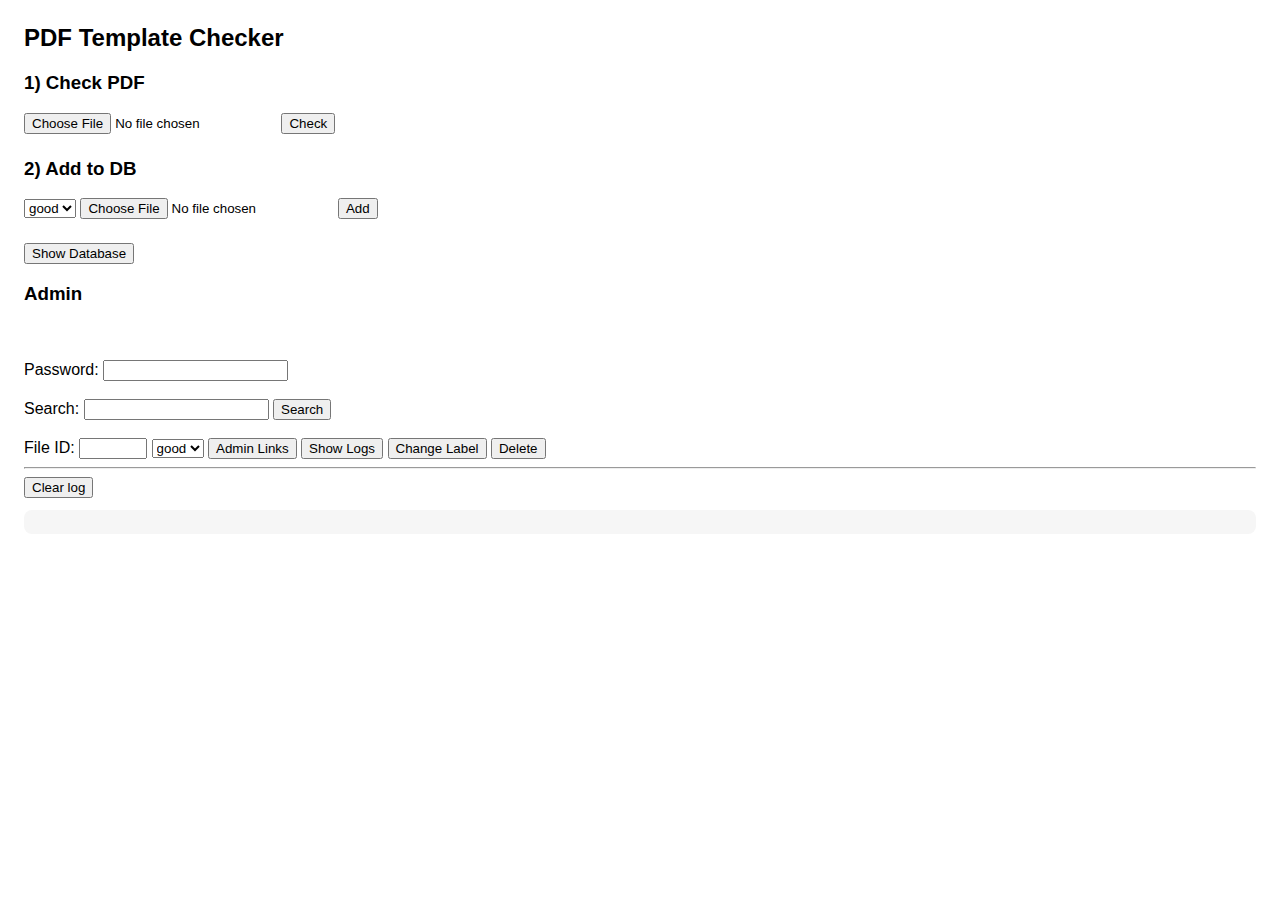
<file: templates/index.html>
<!doctype html>
<html>
<head>
  <meta charset="utf-8">
  <title>PDF Check</title>
</head>

<body style="font-family:Arial;margin:24px">

<h2>PDF Template Checker</h2>

<!-- -------- CHECK -------- -->

<h3>1) Check PDF</h3>

<input id="checkFile" type="file" accept="application/pdf">
<button onclick="checkPdf()">Check</button>


<!-- -------- ADD -------- -->

<h3 style="margin-top:24px">2) Add to DB</h3>

<select id="label">
  <option value="good">good</option>
  <option value="bad">bad</option>
</select>

<input id="addFile" type="file" accept="application/pdf">
<button onclick="addPdf()">Add</button>


<!-- -------- CONTROLS -------- -->

<div style="margin-top:24px">



  <button onclick="loadDB()">Show Database</button>

</div>


<!-- -------- OUTPUT -------- -->
<h3>Admin</h3>

<br><br>
Password:
<input id="adminPass" type="password">

<br><br>

Search:
<input id="searchBox">
<button onclick="searchDB()">Search</button>

<br><br>

File ID:
<input id="fileId" style="width:60px">

<select id="newLabel">
  <option value="good">good</option>
  <option value="bad">bad</option>
</select>

<button onclick="showAdminLinks()">Admin Links</button>
<button onclick="loadAdminLogs()">Show Logs</button>
<button onclick="updateLabel()">Change Label</button>
<button onclick="deleteFile()">Delete</button>

<hr>

<button onclick="clearLog()">Clear log</button>
<pre id="out"
style="
white-space:pre-wrap;
background:#f6f6f6;
padding:12px;
border-radius:8px;
margin-top:12px;
">
</pre>


<!-- -------- SCRIPT -------- -->

<script>

const outEl = document.getElementById("out");

const show = (text) => {
  outEl.textContent = text;
};


function clearLog(){
  outEl.textContent = "";
}


// ---------------- CHECK ----------------

async function checkPdf(){

  const f = document.getElementById("checkFile").files[0];

  if(!f){
    show("Pick a PDF first");
    return;
  }

  const fd = new FormData();
  fd.append("file", f);

  const r = await fetch("/check", {
    method: "POST",
    body: fd
  });

  const j = await r.json();

  let text = j.message || "Error";

  if(j.matched_with){

    const link =
      location.origin + j.matched_with.url;

    text += "\n\nMatched with:\n";
    text += j.matched_with.filename + "\n";
    text += link;

  }

  show(text);

}



// ---------------- ADD ----------------

async function addPdf(){

  const fileInput = document.getElementById("addFile");
  const labelSelect = document.getElementById("label");
  const passInput = document.getElementById("adminPass");

  const f = fileInput.files[0];
  const label = labelSelect.value;

  if(!f){
    show("Pick a PDF first");
    return;
  }

  const fd = new FormData();
  fd.append("label", label);
  fd.append("file", f);

  const r = await fetch("/add", {
    method: "POST",
    body: fd
  });

  const j = await r.json();

  show(j.message || "Error");

  // -------- RESET FIELDS --------

  fileInput.value = "";        // clear file
  labelSelect.value = "good"; // reset label
  if(passInput) passInput.value = ""; // clear admin pass (optional)

}



// ---------------- DATABASE ----------------

async function loadDB(){

  const r = await fetch("/files");
  const list = await r.json();

  if(!list.length){
    show("Database is empty");
    return;
  }

  let out = "DATABASE FILES:\n\n";

  list.forEach(f => {

    const link =
      location.origin + "/open/" + f.id;

    out += `#${f.id} | ${f.label.toUpperCase()} | ${f.filename}\n`;
    out += `Open: ${link}\n\n`;

  });

  show(out);

}

// -------- SEARCH --------

async function searchDB(){

  const q = document.getElementById("searchBox").value;

  const r = await fetch("/search?q=" + encodeURIComponent(q));

  const list = await r.json();

  if(!list.length){
    show("No results");
    return;
  }

  let out = "SEARCH RESULTS:\n\n";

  list.forEach(f=>{

    const link =
      location.origin + "/open/" + f.id;

    out += `#${f.id} | ${f.label} | ${f.filename}\n`;
    out += `Open: ${link}\n\n`;

  });

  show(out);

}


// -------- LABEL --------

async function updateLabel(){

  const id = document.getElementById("fileId").value;
  const label = document.getElementById("newLabel").value;
  const pw = document.getElementById("adminPass").value;

  const fd = new FormData();

  fd.append("file_id", id);
  fd.append("label", label);
  fd.append("password", pw);

  const r = await fetch("/admin/label", {
    method: "POST",
    body: fd
  });

  show(JSON.stringify(await r.json(), null, 2));

}


// -------- DELETE --------

async function deleteFile(){

  const id = document.getElementById("fileId").value;
  const pw = document.getElementById("adminPass").value;

  const fd = new FormData();

  fd.append("file_id", id);
  fd.append("password", pw);

  const r = await fetch("/admin/delete", {
    method: "POST",
    body: fd
  });

  show(JSON.stringify(await r.json(), null, 2));

}


// -------- ADMIN LINKS --------

function showAdminLinks(){

  let out = "ADMIN COMMANDS:\n\n";

  out += location.origin + "/admin/reset_db\n";
  out += location.origin + "/admin/logs\n";

  show(out);
}


// -------- ADMIN LOGS --------

async function loadAdminLogs(){

  const r = await fetch("/admin/logs");

  const list = await r.json();

  if(!list.length){
    show("No admin logs");
    return;
  }

  let out = "ADMIN LOG:\n\n";

  list.forEach(l => {

    out += `[${l.created_at}] ${l.action}`;

    if(l.details){
      out += " (" + l.details + ")";
    }

    out += "\n";

  });

  show(out);

}



</script>

</body>
</html>
</file>
